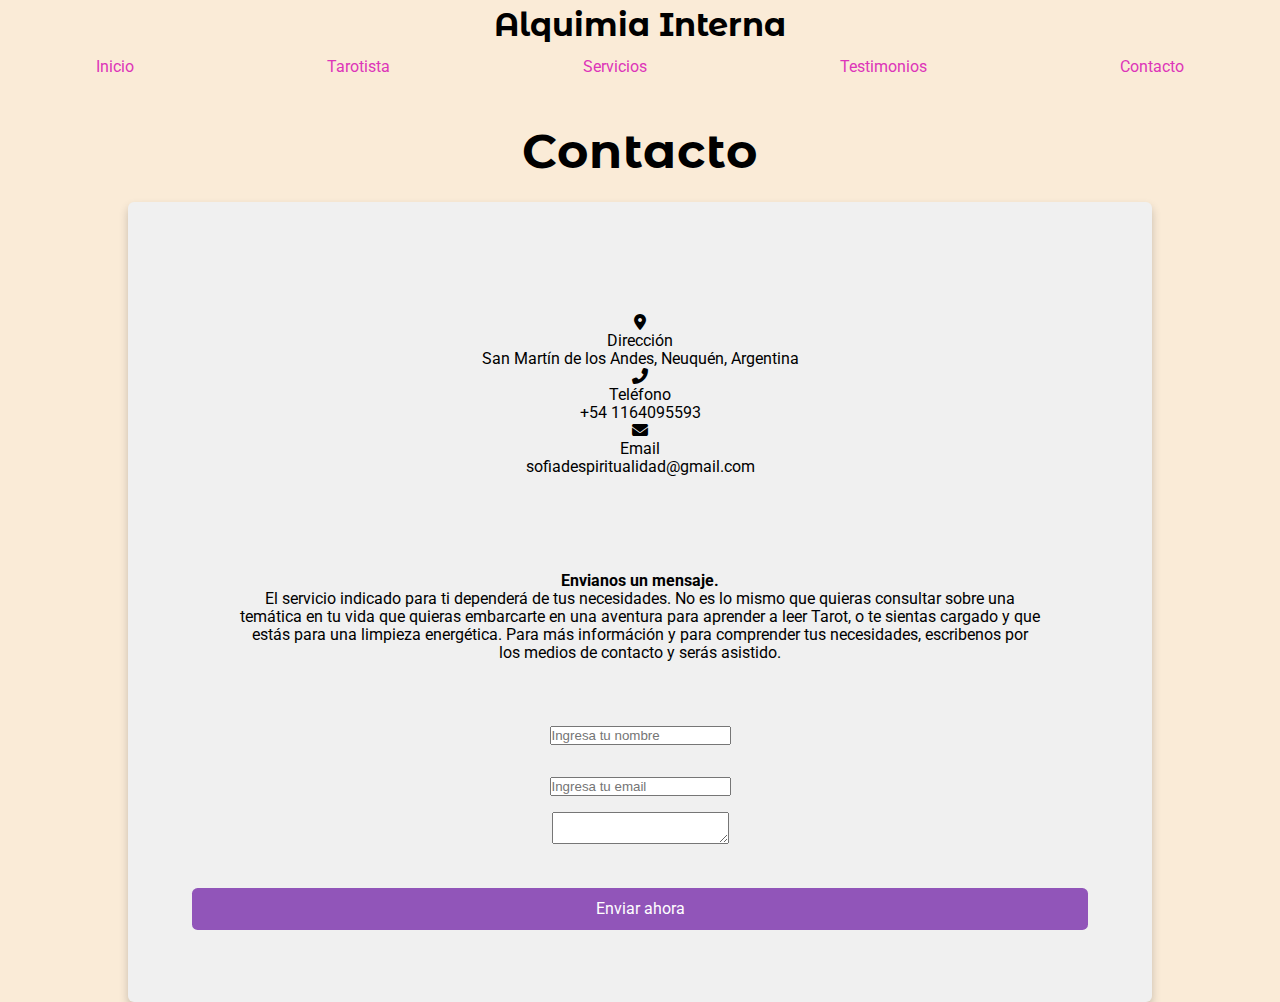
<file: contacto.html>
<!DOCTYPE html>
<html lang="es">
<head>
 <meta charset="UTF-8">
    <meta name="viewport" content="width=device-width, initial-scale=1, shrink-to-fit=no">
     <link rel="stylesheet" href="styles.css">
    <link rel="stylesheet" href="https://cdnjs.cloudflare.com/ajax/libs/font-awesome/6.7.2/css/all.min.css"
         integrity="sha512-Evv84Mr4kqVGRNSgIGL/F/aIDqQb7xQ2vcrdIwxfjThSH8CSR7PBEakCr51Ck+w+/U6swU2Im1vVX0SVk9ABhg==" 
         crossorigin="anonymous" referrerpolicy="no-referrer" />
    <title>Alquimia Interna</title>
</head>
<body>
    <header>
        <h1 class="logo"><a href="index.html">Alquimia Interna</a></h1>
        <nav>
            <ul>
                <li><a href="index.html">Inicio</a></li>
                   <li><a href="tarotista.html">Tarotista</a></li>
                    <li><a href="servicios.html">Servicios</a></li>
                   <li><a href="testimonios.html">Testimonios</a></li>
                    <li><a href="contacto.html">Contacto</a></li>
            </ul>
        </nav>
    </header>
    <header> <h2>Contacto</h2></header>
    <div class="container">
        <div class="container__contenido">
            <div class="contacto__contenido">
                <div class="direccion.detalles">
                    <i class="fas fa-map-marker-alt"></i>
                    <div class="topic">Dirección</div>
                    <div class="texto1">San Martín de los Andes, Neuquén, Argentina</div>
                </div>
                 <div class="telefono.detalles">
                    <i class="fas fa-phone-alt"></i>
                    <div class="topic">Teléfono</div>
                    <div class="texto1">+54 1164095593</div>
                </div>
                  <div class="email.detalles">
                    <i class="fas fa-envelope"></i>
                    <div class="topic">Email</div>
                    <div class="texto1">sofiadespiritualidad@gmail.com</div>
                </div>
            </div>
             

            <div class="mensaje">
                <div class="topic-texto"> <b>Envianos un mensaje.</b>   </div>
                <p>El servicio indicado para ti dependerá de tus necesidades. No es lo mismo que quieras consultar sobre una temática
                en tu vida que quieras embarcarte en una aventura para aprender a leer Tarot, o te sientas cargado y que estás para una 
                limpieza energética. Para más információn y para comprender tus necesidades, 
                escribenos por los medios de contacto y serás asistido.</p>
            </div>
            <form action="#">
                <div class="input-caja">
                    <input type="text" placeholder="Ingresa tu nombre">
                </div>
                   <div class="input-caja">
                    <input type="text" placeholder="Ingresa tu email">
                    <div class="input-caja mensaje">
                    <textarea></textarea>
                </div>
                </div>
                    <div class="btn-group">
        <a href="contacto.html" class="btn btn-accent">Enviar ahora</a></div>
            </form>
        </div>
    
    </div>
    
</body>
</html>
</file>
<file: styles.css>
@import url('https://fonts.googleapis.com/css2?family=Roboto:ital,wght@0,100..900;1,100..900&display=swap');

@import url('https://fonts.googleapis.com/css2?family=Montserrat+Alternates:ital,wght@0,100;0,200;0,300;0,400;0,500;0,600;0,700;0,800;0,900;1,100;1,200;1,300;1,400;1,500;1,600;1,700;1,800;1,900&family=Roboto:ital,wght@0,100..900;1,100..900&display=swap');

@import url('https://fonts.googleapis.com/css2?family=Edu+NSW+ACT+Hand+Pre:wght@400..700&family=Montserrat+Alternates:ital,wght@0,100;0,200;0,300;0,400;0,500;0,600;0,700;0,800;0,900;1,100;1,200;1,300;1,400;1,500;1,600;1,700;1,800;1,900&family=Roboto:ital,wght@0,100..900;1,100..900&display=swap');


* {
  margin: 0;
  padding: 0;
  box-sizing: border-box;
}

body {
  background-color: #faebd7;
  font-family: "Roboto", sans-serif;
  line-height: 1.125rem;
  margin: 0;
  text-align: center;
}

img {
  display: block;
  max-width: 100%;
}

section {
  padding: 3em 1em;
}

h1, h2, h3, h4, p {
  margin: 0;
}

*,
*::before
*::after {
    box-sizing: inherit;
}

h2, h3 {
  font-family: "Montserrat Alternates", sans-serif;
  line-height: 0.8;
  letter-spacing: 1px;
}

h2 {
  font-size: 3rem;
}

p {
  margin-bottom: 0.85em;
}

p:last-child {
  margin-bottom: 0;
}

.section-title-small {
  font-size: 3rem;
  line-height: 0.7;
}

.mb-0 {
  margin-bottom: 0;

}



.logo {
   font-family: "Montserrat Alternates", sans-serif;
   text-align: center;
}

.logo a{
  text-decoration: none;
  color: black;
}

header{
  padding: 1em 0 2em;
}

/*color
#faebd7 (fondo)
#af68e0 (violeta)
#dd35b9 (rosa)

*/

/*navegación*/

nav ul {
  display: flex;
  list-style: none;
  margin: 0;
  padding: 0;
   justify-content: space-around;
}

nav a {
  display: inline-block;
  padding: 0.5em;
  padding-top: 1.5em;
  text-decoration: none;
  color: #dd35b9; 
}

nav a:hover 
nav a:focus {
color:#ca32a9; 
text-decoration: underline;
}

/*botones*/


.btn-group {
  display: flex;
  flex-wrap: wrap;
  flex-direction: column;
}
.btn {
  padding: .75em 2.5em;
  color: white;
  text-decoration: none;
  display: block;
  margin: 0.5em 0;
  border-radius: 0.35em;
}

.btn-primary {
  background: #ca32a9;
}

.btn-primary:hover,
.btn-primary:focus {
  background: #ac2b90;
}

.btn-accent {
  background: #9155b9;
}

.btn-accent:hover,
.btn-accent:focus {
  background: #5c3576;
}
/*inicio*/

/*hero:*/

.banner {
background-color: #605f5f;
background-image: url(./imagenes/banner-inicio.jpg);
background-blend-mode: multiply;
background-attachment: fixed;
background-size: cover;
color: white;
text-align: center;
padding: 15.5vh 1em;
}


/*.about-us {
  background:#af68e0;
  display: flex;
  flex-direction: column;
  color: white;
  solo
}*/
.about-us {
  background:#9155b9;
  display: flex;
  flex-direction: column;
  color: white;
  padding: 0;
}

.about-us__intro {
 
  padding: 3em 1em 1em;
}

.about-us__body {
  padding: 1.5em 1em 3em;
}

.order-online {
  background: #f0f0f0;
}

.products {
  display: flex;
  flex-direction: column;
  max-width: 30rem;
  margin: 0 auto;
}

.product {
  padding: 1em;
  border-radius: 1em;
  overflow: hidden;
  box-shadow: 0 0 1 em rgba(0, 0, 0, 0.1);
}

.product__content {
  padding: 1em;
}

.product__title {
  font-size: 1.5rem;
  margin-bottom: .5em;
}

footer {
  background-color: #9155b9;
  padding: 1em;
  display: flex;
  justify-content: center;
}

.footercontenido {
  width: 100%;
  padding-bottom: 1em;
}

.footercopyright {
  text-align: center;
  font-size: 0.9em;
}

/*SECCIÓN TAROTISTA*/

.nombre {
  padding: 2em;
}

.tarotista {
 display: flex;
  max-width: 45rem;
  margin: 0 auto;
}

.video {

    padding: 2em;
}

/*SECCIÓN TESTIMONIOS*/

.imagen-grid {
  --gap: 16px;
  --num-cols: 1;
  --row-height: 300px;

  box-sizing: border-box;
  padding: var(--gap);

  display: grid;
  grid-template-columns: repeat(var(--num-cols), 1fr);
  grid-auto-rows: var(--row-height);
  gap: var(--gap);
}

.imagen-grid > img {
width: 100%;
height: 100%;
object-fit: cover;
}
/*SECCIÓN CONTACTO*/

.container {
  width: 80%;
  background: #f0f0f0;
  display: flex;
  align-items: center;
  justify-content: center;
  margin: auto;
  border-radius: 6px;
  padding: 4em;
  box-shadow: 0 5px 10px rgba(0, 0, 0, 0.2);
}

.contacto__contenido, .direccion.detalles,
.telefono.detalles,
.email.detalles{
  padding: 3em;
}

.mensaje {
  padding: 3em;
}

.input-caja {
  padding: 1em;
}

@media (min-width: 768px) and (max-width: 1023px) {
 section {
    padding: 6em 1em;
  }

  p {
    font-size: 1.2em;
  }

  .btn + .btn {
    margin-left: 0.5em;
  }
  .about-us {
    flex-direction: row;
  }

  .about-us__intro,
  .about-us__body {
    flex: 0 1 50%;
   display: flex;
    flex-direction: column;
    padding: 3em 1em;
    justify-content: center;

  }

  .about-us__intro {
    text-align: right;
  }

  .about-us__intro > * {
    max-width: 27rem;
    margin-left: auto;
  }

    .about-us__body {
    text-align: left;
  }

  .about-us__body > * {
    max-width: 27rem;
    margin-left: auto;
  }

  .order-online > * {
    max-width: 55ch;
    margin-left: auto;  
    margin-right: auto;
}
 
.products {
  flex-direction: row;
  max-width: 1200px;
}
  .imagen-grid {
  --row-height:400px;
  --num-cols: 2;
}
}

@media (min-width: 1024px) {
section {
    padding: 6em 1em;
  }

  p {
    font-size: 0.80;
  }

  .btn + .btn {
    margin-left: 0.5em;
  }
  .about-us {
    flex-direction: row;
  }

  .about-us__intro,
  .about-us__body {
    flex: 0 1 50%;
   display: flex;
    flex-direction: column;
    padding: 3em 1em;
    justify-content: center;

  }

  .about-us__intro {
    text-align: right;
  }

  .about-us__intro > * {
    max-width: 27rem;
    margin-left: auto;
  }

    .about-us__body {
    text-align: left;
  }

  .about-us__body > * {
    max-width: 27rem;
    margin-left: auto;
  }

  .order-online > * {
    max-width: 55ch;
    margin-left: auto;  
    margin-right: auto;
}
 
.products {
  flex-direction: row;
  max-width: 1200px;
}

.imagen-grid {
  --row-height:500px;
  --num-cols: 3;

}
}
</file>
